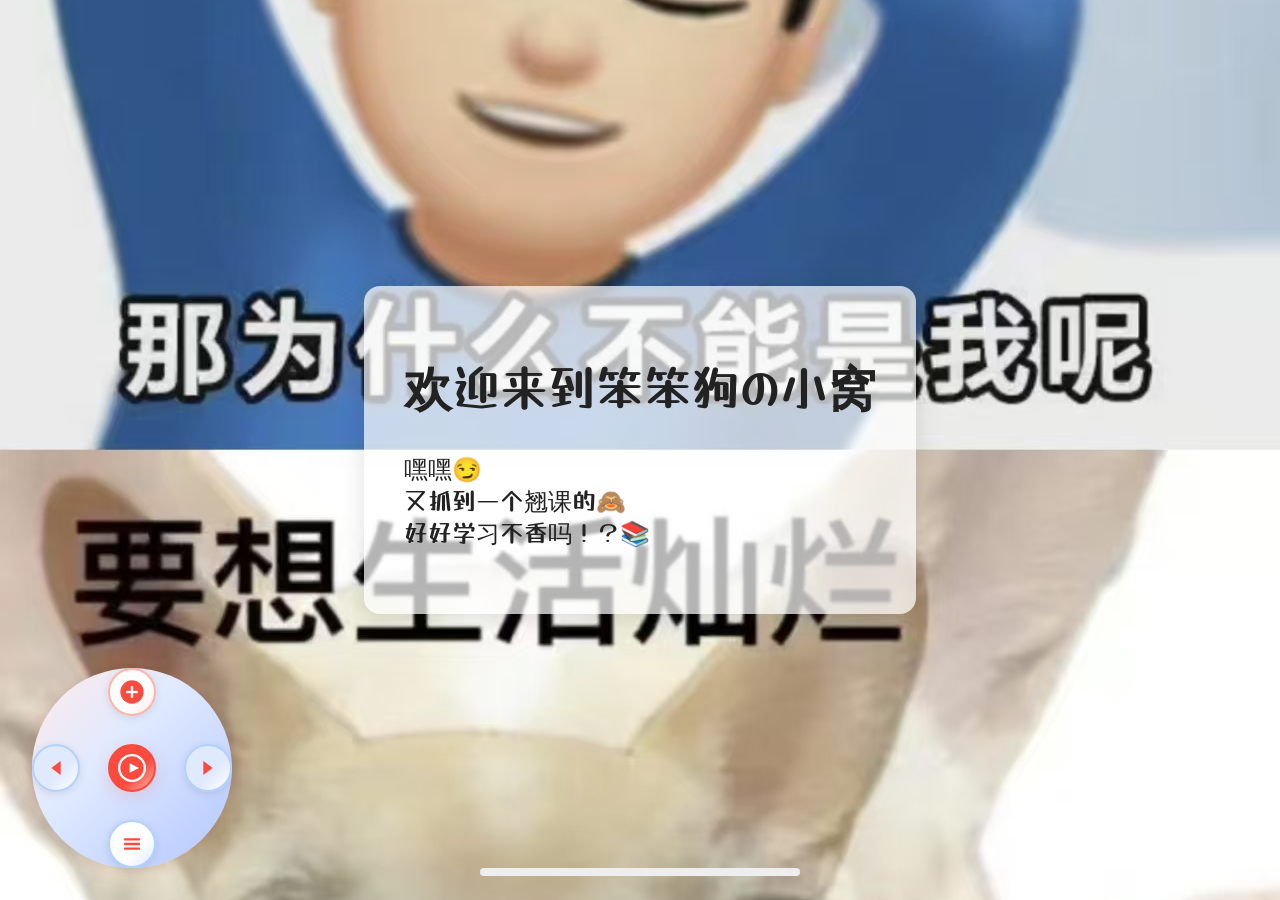
<file: 笨笨狗の代码.html>
<html>
<head>
    <meta charset="UTF-8">
    <title>笨笨狗逃了'の代码</title>
    <style>
        body {
            background: url('2.jpg') no-repeat center center fixed;
            background-size: cover;
            margin: 0;
            padding: 0;
            min-height: 100vh;
            display: flex;
            justify-content: center;
            align-items: center;
        }
        @font-face {
            font-family: 'Tanugo-Round-Bold-2';
            src: url('Tanugo-Round-Bold-2.otf') format('opentype');
            font-weight: normal;
            font-style: normal;
        }
        .content {
            position: relative;
            z-index: 1;
            color: #222;
            padding: 40px;
            background: rgba(255,255,255,0.7);
            border-radius: 16px;
            max-width: 600px;
            margin: 0 auto;
            box-shadow: 0 4px 24px rgba(0,0,0,0.12);
            font-size: 24px;
            font-family: 'Tanugo-Round-Bold-2', sans-serif;
        }
        .music-player-container {
            position: fixed;
            left: 32px;
            bottom: 32px;
            z-index: 10;
            width: 200px;
            height: 200px;
            display: flex;
            justify-content: center;
            align-items: center;
            background: linear-gradient(135deg, #ffeaea 0%, #e0eaff 40%, #b3c6ff 100%);
            border-radius: 50%;
            box-shadow: 0 4px 24px rgba(251,74,62,0.10), 0 2px 16px rgba(0,0,0,0.10);
            flex-direction: column;
            transition: background 0.2s;
            user-select: none;
        }
        .music-player-controls {
            position: absolute;
            width: 100%;
            height: 100%;
            top: 0;
            left: 0;
            display: flex;
            justify-content: center;
            align-items: center;
        }
        .music-btn {
            position: absolute;
            background: linear-gradient(135deg, #fff 60%, #e0eaff 100%);
            border: 2px solid #e0eaff;
            border-radius: 50%;
            width: 48px;
            height: 48px;
            display: flex;
            justify-content: center;
            align-items: center;
            box-shadow: 0 2px 8px rgba(0,0,0,0.10);
            cursor: pointer;
            transition: background 0.2s, transform 0.2s, border 0.2s;
            outline: none;
        }
        .music-btn svg {
            width: 28px;
            height: 28px;
        }
        .music-btn.play {
            left: 50%;
            top: 50%;
            transform: translate(-50%, -50%);
            background: linear-gradient(135deg, #FB4A3E 60%, #ffb3a7 100%);
            color: #fff;
            border: 2px solid #FB4A3E;
            box-shadow: 0 4px 16px rgba(251,74,62,0.18);
        }
        .music-btn.prev {
            left: 12%;
            top: 50%;
            transform: translate(-50%, -50%);
            background: linear-gradient(135deg, #e0eaff 60%, #fff 100%);
            color: #4a90e2;
            border: 2px solid #b3d1ff;
        }
        .music-btn.next {
            right: 12%;
            top: 50%;
            transform: translate(50%, -50%);
            background: linear-gradient(135deg, #e0eaff 60%, #fff 100%);
            color: #4a90e2;
            border: 2px solid #b3d1ff;
        }
        .music-btn.add {
            left: 50%;
            top: 12%;
            transform: translate(-50%, -50%);
            background: linear-gradient(135deg, #fff 60%, #ffeaea 100%);
            color: #FB4A3E;
            border: 2px solid #ffb3a7;
        }
        .music-btn.list {
            left: 50%;
            bottom: 12%;
            transform: translate(-50%, 50%);
            background: linear-gradient(135deg, #fff 60%, #e0eaff 100%);
            color: #4a90e2;
            border: 2px solid #b3d1ff;
        }
        .music-file-input {
            display: none;
        }
        .music-bottom-bar-global {
            position: fixed;
            left: 0;
            right: 0;
            bottom: 24px;
            display: flex;
            flex-direction: column;
            align-items: center;
            justify-content: flex-end;
            width: 100%;
            pointer-events: none;
            z-index: 20;
        }
        .music-bottom-bar-global > * {
            pointer-events: auto;
        }
        .audio-spectrum {
            position: static;
            display: block;
            margin: 0 auto 8px auto;
            left: unset;
            top: unset;
            transform: none;
            z-index: 21;
            pointer-events: none;
            width: 340px;
            height: 56px;
        }
        .music-progress {
            position: static;
            margin: 0 auto;
            left: unset;
            bottom: unset;
            transform: none;
            width: 320px;
            height: 8px;
            background: #eee;
            border-radius: 4px;
            overflow: hidden;
            cursor: pointer;
            z-index: 22;
        }
        .music-list-panel {
            position: absolute;
            left: 50%;
            bottom: 110%;
            transform: translateX(-50%);
            width: 260px;
            max-height: 180px;
            background: #fff;
            border-radius: 12px;
            box-shadow: 0 4px 24px rgba(0,0,0,0.12);
            overflow-y: auto;
            display: none;
            z-index: 20;
            padding: 10px 0;
        }
        .music-list-panel.active {
            display: block;
        }
        .music-list-item {
            padding: 8px 24px;
            font-size: 16px;
            color: #333;
            cursor: pointer;
            transition: background 0.2s;
            white-space: nowrap;
            overflow: hidden;
            text-overflow: ellipsis;
        }
        .music-list-item.active {
            background: #ffeaea;
            color: #FB4A3E;
        }
        .music-list-item:hover {
            background: #f7f7f7;
        }
    </style>
</head>
<body>
    <div class="content">
        <h1>欢迎来到笨笨狗の小窝</h1>
        <p>嘿嘿😏<br>又抓到一个翘课的🙈<br>好好学习不香吗！？📚</p>
    </div>
</body>
    <div class="music-player-container" id="musicPlayer">
        <div class="music-player-controls">
            <button class="music-btn prev" id="btnPrev" title="上一首">
                <svg viewBox="0 0 48 48"><polygon points="32,12 32,36 16,24" fill="#FB4A3E"/></svg>
            </button>
            <button class="music-btn add" id="btnAdd" title="添加本地音乐">
                <svg viewBox="0 0 48 48"><circle cx="24" cy="24" r="20" fill="#FB4A3E"/><rect x="22" y="14" width="4" height="20" fill="#fff"/><rect x="14" y="22" width="20" height="4" fill="#fff"/></svg>
            </button>
            <button class="music-btn play" id="btnPlay" title="播放/暂停">
                <svg id="playIcon" viewBox="0 0 48 48"><circle cx="24" cy="24" r="22" stroke="#fff" stroke-width="4" fill="#FB4A3E"/><polygon points="20,16 36,24 20,32" fill="#fff"/></svg>
                <svg id="pauseIcon" viewBox="0 0 48 48" style="display:none"><circle cx="24" cy="24" r="22" stroke="#fff" stroke-width="4" fill="#FB4A3E"/><rect x="18" y="16" width="4" height="16" fill="#fff"/><rect x="26" y="16" width="4" height="16" fill="#fff"/></svg>
            </button>
            <button class="music-btn next" id="btnNext" title="下一首">
                <svg viewBox="0 0 48 48"><polygon points="16,12 16,36 32,24" fill="#FB4A3E"/></svg>
            </button>
            <button class="music-btn list" id="btnList" title="音乐列表">
                <svg viewBox="0 0 48 48"><rect x="10" y="14" width="28" height="4" rx="2" fill="#FB4A3E"/><rect x="10" y="22" width="28" height="4" rx="2" fill="#FB4A3E"/><rect x="10" y="30" width="28" height="4" rx="2" fill="#FB4A3E"/></svg>
            </button>
        </div>
        <div class="music-list-panel" id="musicListPanel"></div>
        <input type="file" class="music-file-input" id="musicFileInput" accept="audio/*" multiple>
    </div>
    <div class="music-bottom-bar-global">
        <canvas class="audio-spectrum" id="audioSpectrum" width="220" height="80"></canvas>
        <div class="music-progress" id="musicProgress">
            <div class="music-progress-bar" id="musicProgressBar"></div>
        </div>
    </div>
<script>
// 音乐播放器核心逻辑
const musicList = [];
let currentIndex = -1;
let isPlaying = false;
const audio = new Audio();
const spectrum = document.getElementById('audioSpectrum');
const ctx = spectrum.getContext('2d');
const btnPlay = document.getElementById('btnPlay');
const btnPrev = document.getElementById('btnPrev');
const btnNext = document.getElementById('btnNext');
const btnAdd = document.getElementById('btnAdd');
const btnList = document.getElementById('btnList');
const playIcon = document.getElementById('playIcon');
const pauseIcon = document.getElementById('pauseIcon');
const musicFileInput = document.getElementById('musicFileInput');
const musicListPanel = document.getElementById('musicListPanel');
const musicProgress = document.getElementById('musicProgress');
const musicProgressBar = document.getElementById('musicProgressBar');
let animationId = null;
let audioCtx, analyser, source, dataArray, bufferLength;

function renderMusicList() {
    musicListPanel.innerHTML = '';
    musicList.forEach((item, idx) => {
        const div = document.createElement('div');
        div.className = 'music-list-item' + (idx === currentIndex ? ' active' : '');
        div.textContent = item.name;
        div.onclick = () => {
            playMusic(idx);
            musicListPanel.classList.remove('active');
        };
        musicListPanel.appendChild(div);
    });
}
function playMusic(idx) {
    if (idx < 0 || idx >= musicList.length) return;
    currentIndex = idx;
    audio.src = musicList[idx].url;
    audio.load();
    audio.play();
    renderMusicList();
}
function playNext() {
    if (musicList.length === 0) return;
    playMusic((currentIndex + 1) % musicList.length);
}
function playPrev() {
    if (musicList.length === 0) return;
    playMusic((currentIndex - 1 + musicList.length) % musicList.length);
}
function togglePlay() {
    if (!audio.src) return;
    if (audio.paused) {
        audio.play();
    } else {
        audio.pause();
    }
}
function updatePlayPauseIcon() {
    if (audio.paused) {
        playIcon.style.display = '';
        pauseIcon.style.display = 'none';
    } else {
        playIcon.style.display = 'none';
        pauseIcon.style.display = '';
    }
}
function setupAudioContext() {
    if (!audioCtx) {
        audioCtx = new (window.AudioContext || window.webkitAudioContext)();
        analyser = audioCtx.createAnalyser();
        analyser.fftSize = 128;
        bufferLength = analyser.frequencyBinCount;
        dataArray = new Uint8Array(bufferLength);
        source = audioCtx.createMediaElementSource(audio);
        source.connect(analyser);
        analyser.connect(audioCtx.destination);
    }
    // 不要每次都重新创建 source
}
audio.onplay = () => {
    setupAudioContext();
    showSpectrum(true);
    drawSpectrum();
    updatePlayPauseIcon();
    if (audioCtx && audioCtx.state === 'suspended') audioCtx.resume();
};

audio.onpause = audio.onended = () => {
    showSpectrum(false);
    if (animationId) cancelAnimationFrame(animationId);
    updatePlayPauseIcon();
    if (audioCtx && audioCtx.state === 'running') audioCtx.suspend();
};
audio.ontimeupdate = updateProgress;
musicProgress.onclick = seek;
let dragging = false;
musicProgress.onmousedown = (e) => { dragging = true; seek(e); };
document.onmousemove = (e) => { if (dragging) seek(e); };
document.onmouseup = () => { dragging = false; };
btnAdd.onclick = () => {
    musicFileInput.click();
};

musicFileInput.onchange = (e) => {
    const files = Array.from(e.target.files);
    files.forEach(file => {
        const url = URL.createObjectURL(file);
        musicList.push({ name: file.name, url });
    });
    if (musicList.length > 0 && currentIndex === -1) {
        playMusic(0);
    } else {
        renderMusicList();
    }
};
renderMusicList();
</script>
</html>
</file>
